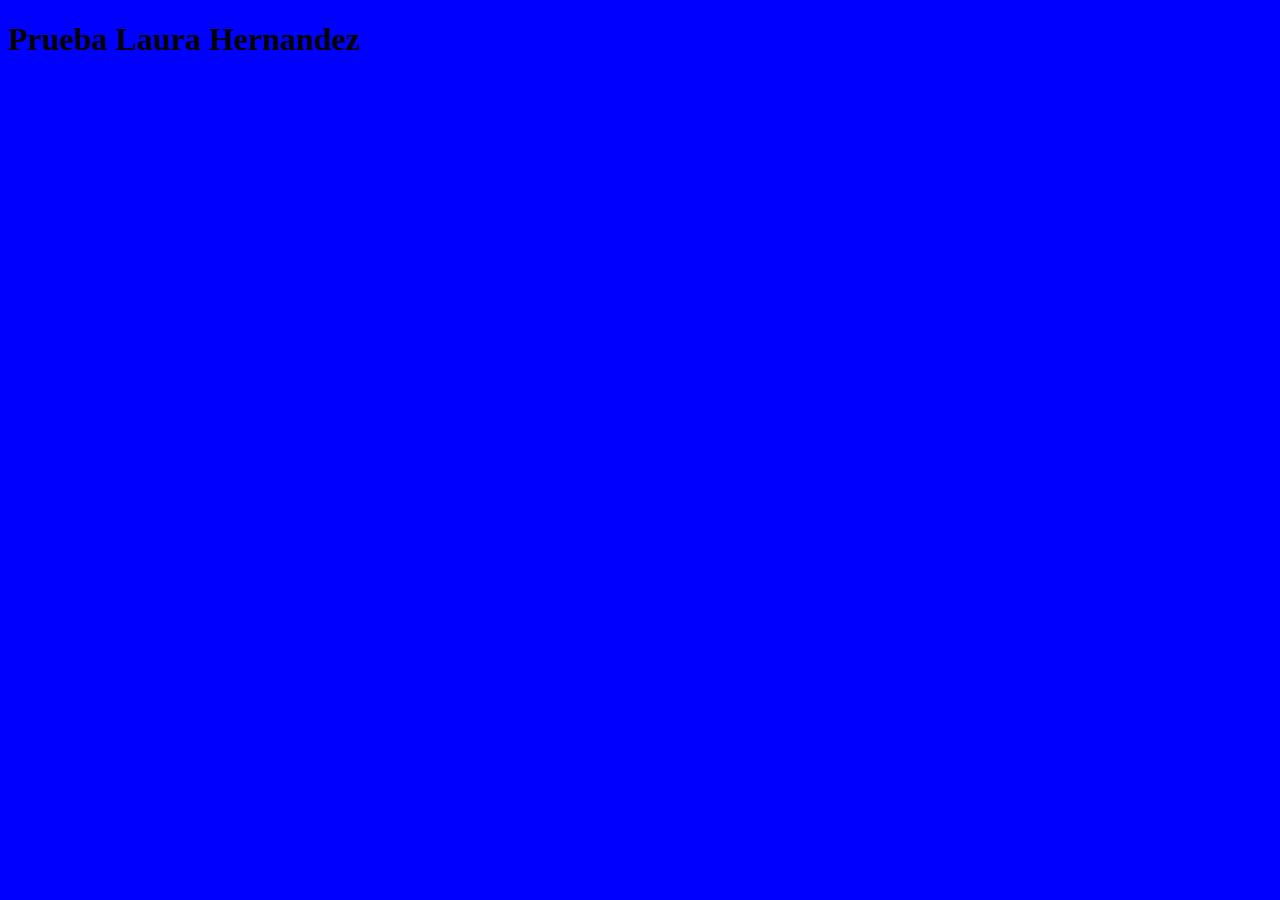
<file: landing/Pages/index.html>
<!DOCTYPE html>
<html lang="en">
<head>
    <meta charset="UTF-8">
    <meta name="viewport" content="width=device-width, initial-scale=1.0">
    <title>Empresa</title>
    <link rel="stylesheet" href="/landing/assets/css/styles.css">
</head>
<body>
    <h1>Prueba Laura Hernandez</h1>

    <script src="/landing/assets/js/scripts.js"></script>
</body>
</html>
</file>
<file: landing/assets/css/styles.css>
*{
    background: blue;
}
</file>
